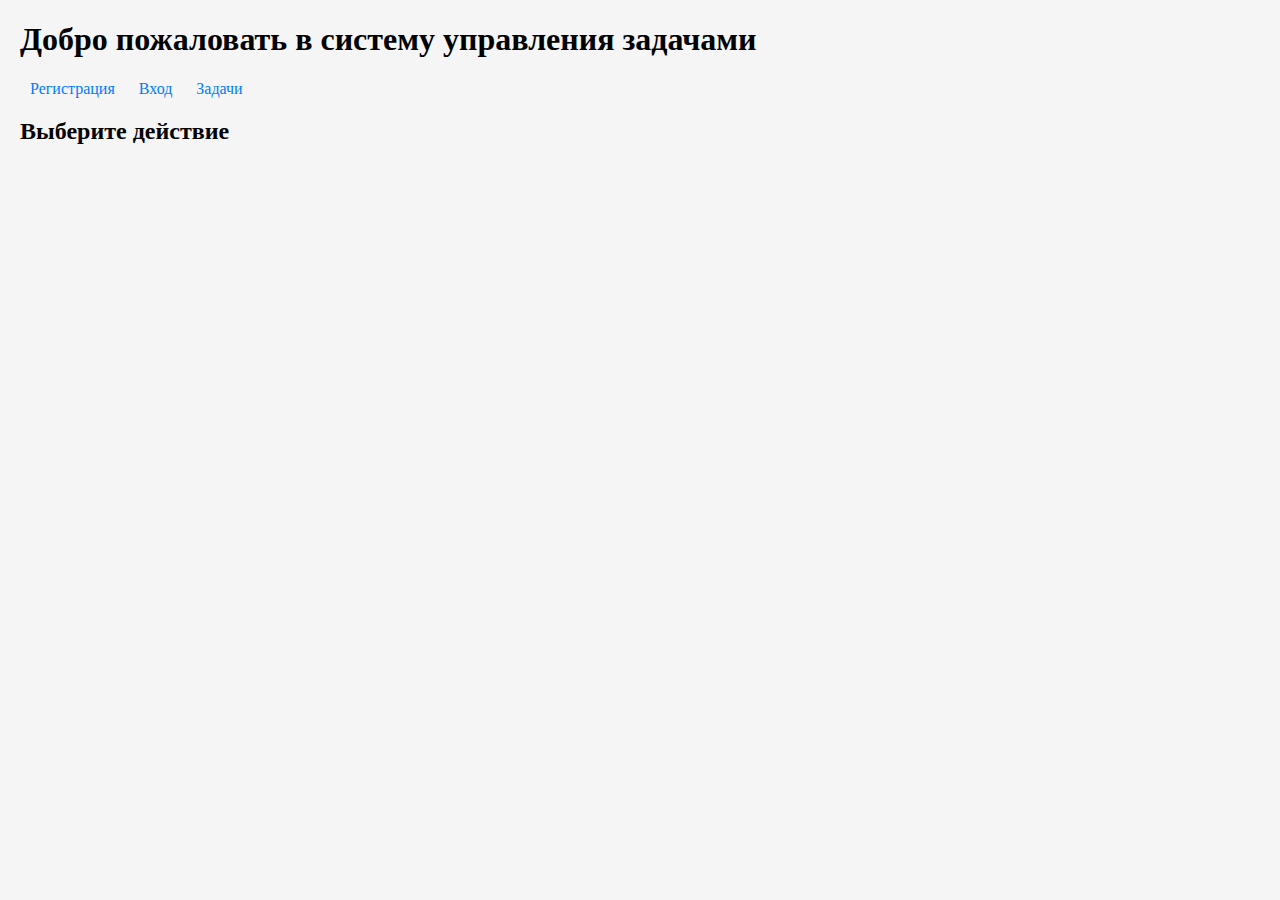
<file: src/main/resources/templates/index.html>
<!DOCTYPE html>
<html lang="ru">
<head>
    <meta charset="UTF-8">
    <meta name="viewport" content="width=device-width, initial-scale=1.0">
    <link rel="stylesheet" href="../static/css/styles.css">
    <title>Система управления домашними задачами</title>
</head>
<body>
<header>
    <h1>Добро пожаловать в систему управления задачами</h1>
    <nav>
        <a href="/register">Регистрация</a>
        <a href="/login">Вход</a>
        <a href="/tasks ">Задачи</a>
    </nav>
</header>
<main>
    <h2>Выберите действие</h2>
</main>
</body>
</html>
</file>
<file: src/main/resources/static/css/styles.css>
*{box-sizing: border-box;}
html{
    background-color: #f5f5f5;
}

body {
    margin: 20px;
    font-size: 16px;
    font-family: "Inter";
}


nav a {
    margin: 10px;
    text-decoration: none;
    color: #007BFF;
}

.title{
    font-family: "Inter", serif;
    font-weight: 700;
    font-style: normal;
}


.form__input{
    font-family: "Inter";
    font-size: 16px;
    padding: 18px 20px;
    border-radius: 16px;
    width: 100%;
    margin-bottom: 30px;
    border: #4c4e50 solid 1px;
}

.form__input:active{
    border: #4c4e50 solid 1px;
}
.form__input:focus{
    border: #057ef7 solid 1px;
    outline: none !important;
}

.container-auth{
    margin: 20vh auto;
    display: flex;
    justify-content: center;
}

.form{
    width: 50vw;
    border-radius: 24px;
    background-color: #f0f0f0;
    padding: 48px;
    display: flex;
    flex-direction: column;
}

.form__title{
    font-size: 40px;
    margin-bottom:30px;
}

.form__btn{
    font-family: "Inter";
    font-size: 16px;
    border-radius: 14px;
    display: block;
    width: 100%;
    height: 48px;
    background-color: black;
    color: white;
    cursor: pointer;
}

.form__error-text{
    font-size: 12px;
    color: red;
    font-family: Inter;
    margin: -20px 0 20px;
}


.container {
    display: grid;
    grid-template-columns: minmax(300px, 2fr) minmax(300px, 4fr) minmax(300px, 4fr);
    width: 100%;
    height: 100%;
    column-gap: 30px;
    height: 96vh;
    
}

.sidebar {
    background-color:#ffffff ;
    border-radius: 30px;
    padding: 40px 30px;
    display: flex;
    flex-direction: column;
    align-items: center;
    /* justify-content: space-between; */
}
.sidebar__user-info {
    margin-bottom: 30%;
    display: flex;
    gap: 10%;
    justify-content: center;
    flex-direction: column;
    align-items: center;
}

.sidebar__user-info-group{
    display: flex;
    flex-direction: column;
    align-items: flex-end;
}


.sidebar__avatar{
    /* border: #4c4e50 solid 1px; */
    /* border-radius: 100%; */
    height:90%;
    /* width: 100px; */
}
.sidebar__role {
    background-color: rgba(0, 167, 0, 0.309);
    padding: 4px;
    border-radius: 9px;
    width: fit-content;
    color: #474747;
}

.sidebar__username {
    font-weight: 600;
    font-size: 30px;
    margin-bottom: 10px;
}
.sidebar__links{
    width: 100%;
    margin-bottom: 20px;
}
.sidebar__link{
    display: block;
    padding: 12px 16px;
    border-radius: 10px;
    background-color: #a2afbd69;
    text-decoration: none;
    color: #000000;
    margin-bottom: 5px;
}
.sidebar__code{
    width: 100%;
    margin-top: auto;
    display: flex;
    justify-content: center;
    gap: 10%;
}
.sidebar__family{
    margin-top: auto;
    width: 90%;
}

.sidebar__family-users{
    display: flex;
    align-items: center;
    width: 90%;
    justify-content: space-between;
    margin-bottom: 10px;
}
.sidebar__family-title{
    text-align: center;
    font-size: 20px;
    margin-bottom: 10px;
}
.sidebar__family-username{
    font-size: 17px;
    font-weight: 600;
}
.tasks{
    justify-self: center;
    display: flex;
    align-items: center;
    flex-direction: column;
    width: 30vw;
}

.tasks__add-new-item{
    border-radius: 30px;
    background-color: #a2afbd69;
    display: block;
    padding: 20px 30px;
    width: 100%;
    text-decoration: none;
    color: #000000;
    cursor: pointer;
}

.tasks__item{
    border-radius: 30px;
    background-color: #a2afbd69;
    display: flex;
    /* justify-content: space-between; */
    padding: 20px 30px;
    width: 100%;
    margin-bottom: 10px;
    align-items: center;
    gap: 20px;
    cursor: pointer;
}

.tasks__item p{
    cursor: pointer;
}
.tasks__item p:last-child{
    margin-left: auto;
}
.tasks_checkbox{
    border: none;
    /* outline: 1px solid #1e5180; */
    accent-color: #2c292b;
    border: 2px solid #c9c9c9;
    background-color: #dedbdb;
    width: 25px;
    /* box-shadow: -2px 0 5px rgba(0, 0, 0.23); */
    height: 25px;
}
.tasks_checkbox:checked ~ .tasks__link-to-item{
    color:grey;
    text-decoration: line-through;
    transition: 1s;
}
.wrapper {
    display: inline-flex;
    height: 50px;
    width: 100%;
    align-items: center;
    justify-content: space-around;
    border-radius: 5px;
    margin-bottom: 25px; 
    gap: 20px;
}

.wrapper .option {
    text-align: center;
    background: #fff;
    height: 100%;
    width: 100%;
    display: flex;
    align-items: center;
    justify-content: space-evenly;
    border-radius: 13px;
    cursor: pointer;
    padding: 0 10px;
    border: #4c4e50 solid 1px;
    /* border: 2px solid  ; */
    transition: all 0.3s ease;
}


.wrapper input[type="radio"] {
    display: none;
}

#option-1:checked ~ .option-1,
#option-2:checked ~ .option-2,
#option-3:checked ~ .option-3,
#option-4:checked ~ .option-4 {
    border-color: #000000;
    background: #000000;
}



#option-1:checked ~ .option-1 span,
#option-2:checked ~ .option-2 span,
#option-3:checked ~ .option-3 span,
#option-4:checked ~ .option-4 span  {
    color: #fff;
}


.wrapper .option span {
    font-family: "Inter";
    font-size: 17px;
    color: #808080;
}


/* Скрытый контейнер с кодом семьи */
.family-code {
    opacity: 0;
    max-height: 0;
    overflow: hidden;
    transition: opacity 0.5s ease, max-height 0.5s ease; /* Плавный переход */
}

/* Активное состояние для плавного появления */
.family-code.active {
    opacity: 1;
    max-height: 100px; /* Устанавливаем максимальную высоту, чтобы блок стал видимым */
}


.modal {
    display: none; /* Модал скрыт по умолчанию */
    position: fixed;
    z-index: 1;
    left: 0;
    top: 0;
    width: 100%;
    height: 100%;    
    background-color: rgba(0,0,0,0.4); /* Полупрозрачный черный фон */
}






.modal__content {
    background-color: #fefefe;
    margin: 10vh auto; 
    padding: 50px 40px;
    border-radius: 10px;
    border: 1px solid #888;
    width: 50%;
}

#modal__title{
    font-size: 40px;
    font-weight: 700;
    font-family: inherit;
    outline: none;
    border: solid 1px #f0f0f0;
    margin-bottom: 20px;
    width: 100%;
}

#modal__description{
    width: 100%;
    height: 100%;
    font-size: 20px;
    resize: none;
    font-family: inherit;
    outline: none;
    border: solid 1px #f0f0f0;
    height: 30vh;
}

#modal__status{
    display: flex;
    justify-content: space-between;
    margin-bottom: 20px;
    align-items: center;
}

#modal__status-select{
    font-size: 20px;
    text-decoration: none;
    border: none;
    outline: none;
}
#modal__for-who{
    display: flex;
    justify-content: space-between;
    align-items: center;
}
.TODO{
    background-color: rgba(255, 196, 0, 0.43);
    padding: 4px;
    border-radius: 9px;
    width: fit-content;
}
.Выполняется{
    background-color: rgba(0, 13, 255, 0.28);
    padding: 4px;
    border-radius: 9px;
    width: fit-content
}
.Готово{
    background-color: rgba(4, 196, 10, 0.42);
    padding: 4px;
    border-radius: 9px;
    width: fit-content
}

.Взрослый{
    background-color: rgba(0, 13, 255, 0.28);
    padding: 4px;
    border-radius: 9px;
    width: fit-content;
    color: #474747;
}

.Ребенок{
    background-color: rgba(4, 196, 10, 0.42);
    padding: 4px;
    border-radius: 9px;
    width: fit-content;
    color: #474747;
}

.modal__task-info-group{
    display: flex;
    flex-direction: column;
    width: 40vh;
    margin-bottom: 30px;
    font-size: 20px;
}

#date-deadline{
    display: flex;
    justify-content: space-between;
    align-items: center;
    margin-bottom: 20px;
}

#date-deadline input{
    border: none;
    font-family: inherit;
    outline: none;
    font-size: inherit;
}

.task__title{
    font-size: 30px;
    margin-bottom: 20px;
}
</file>
